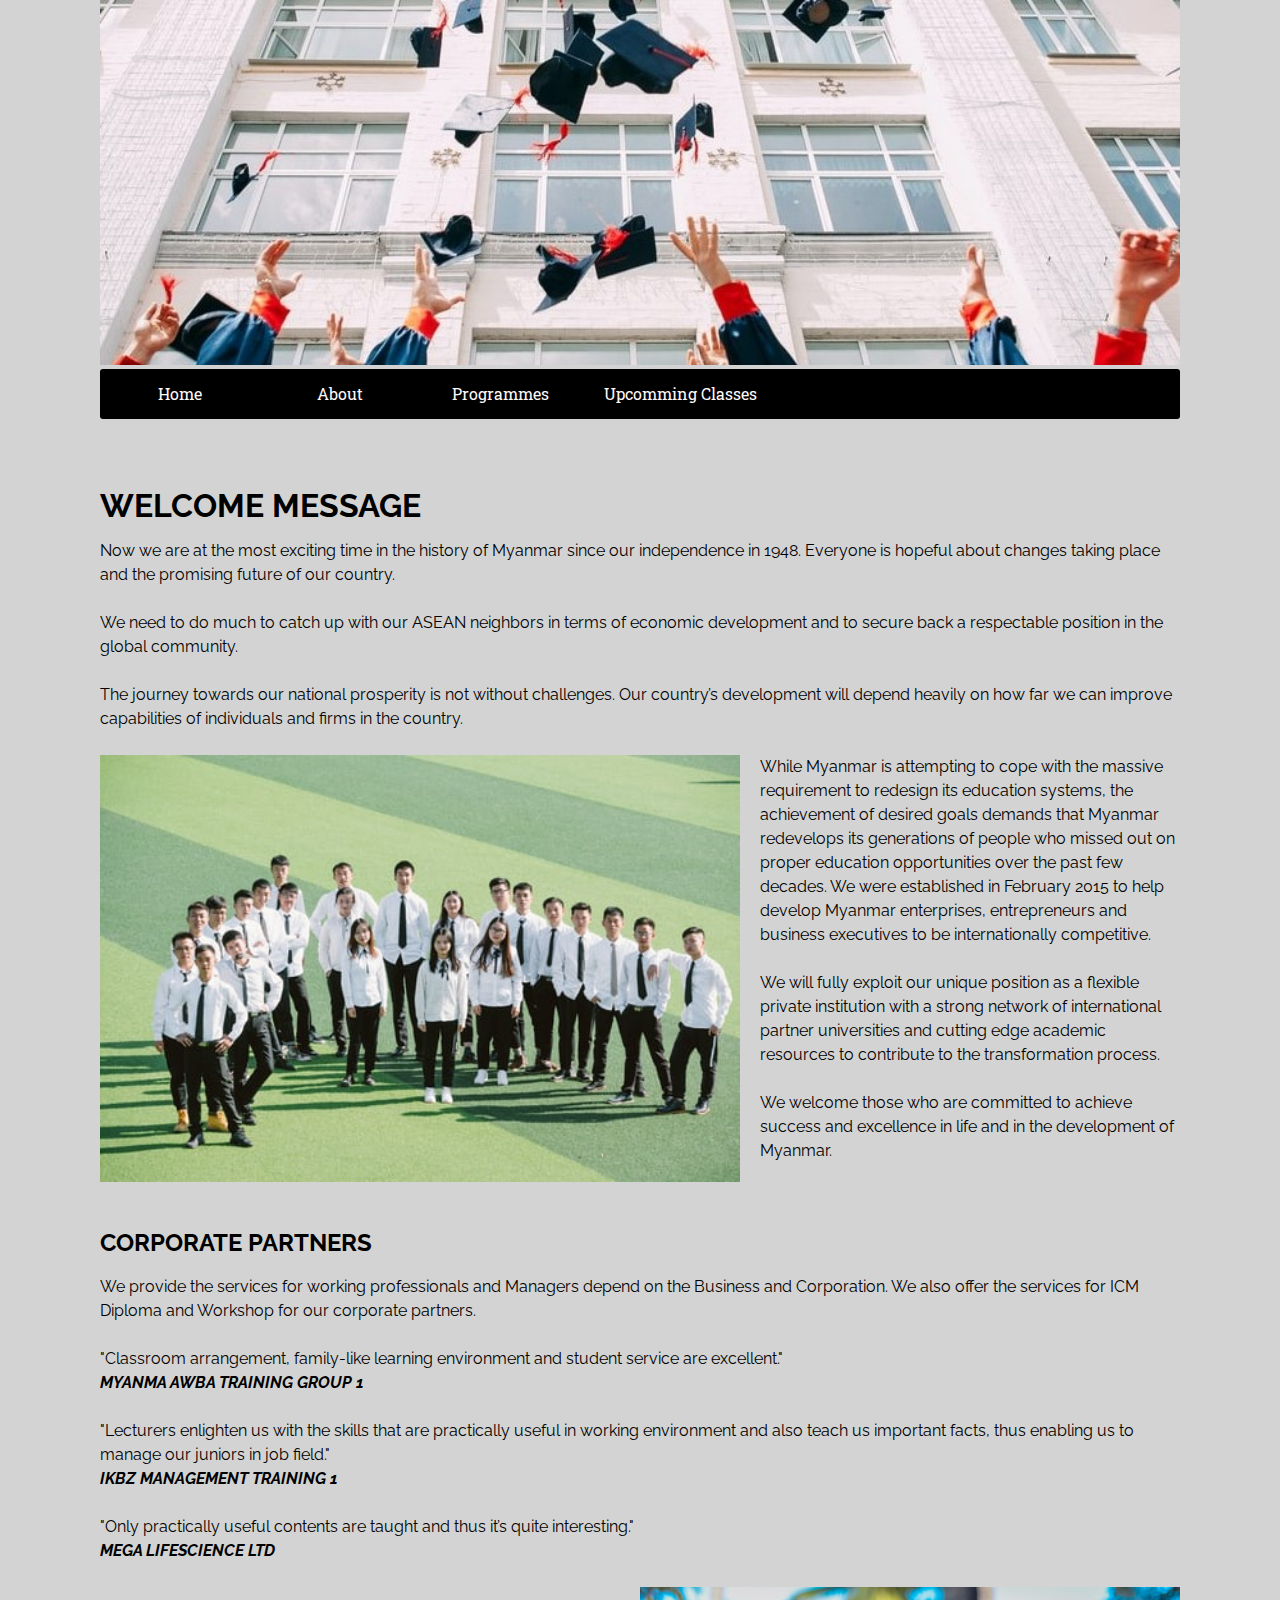
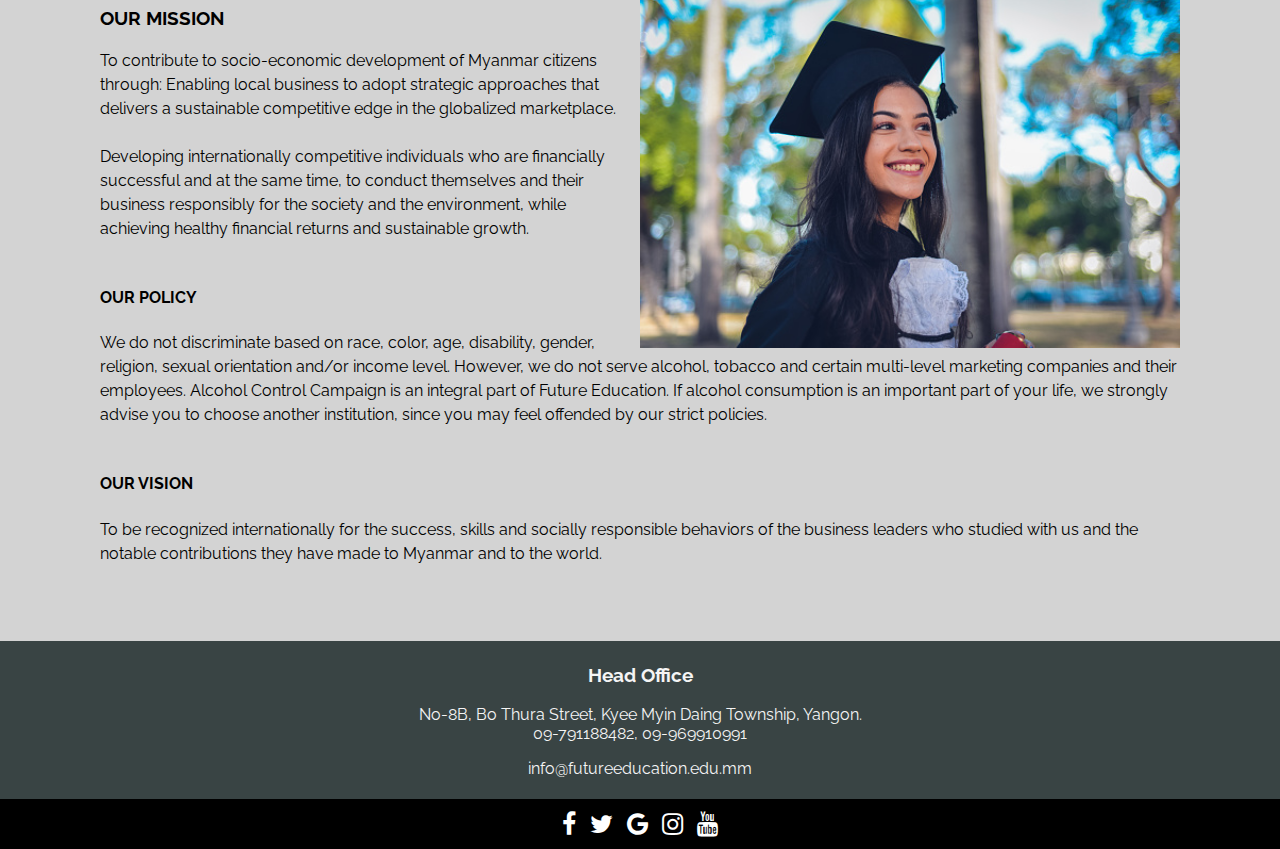
<file: index.html>
<!DOCTYPE html>
<html lang="en">
<head>
    <meta charset="UTF-8">
    <meta http-equiv="X-UA-Compatible" content="IE=edge">
    <meta name="viewport" content="width=device-width, initial-scale=1.0">
    <title>future education</title>
    <link rel="stylesheet" href="lib/style.css">
    <link rel="stylesheet" href="https://cdnjs.cloudflare.com/ajax/libs/font-awesome/4.7.0/css/font-awesome.min.css">
    <link rel="preconnect" href="https://fonts.googleapis.com">
    <link rel="preconnect" href="https://fonts.gstatic.com" crossorigin>
    <link href="https://fonts.googleapis.com/css2?family=Raleway:wght@500&family=Roboto+Slab&display=swap" rel="stylesheet">
    <link rel="preconnect" href="https://fonts.googleapis.com">
    <link rel="preconnect" href="https://fonts.gstatic.com" crossorigin>
    <link href="https://fonts.googleapis.com/css2?family=Montserrat&family=Raleway:wght@500&display=swap" rel="stylesheet">
</head>
<body>
    <div class="header">
        <img src="lib/educational-logo.jpg" class="header-logo">
    </div>
    <div class="menu-bar">
        <ul class="main">
            <li><a href="lib/Home.html">Home</a></li>
            <li><a href="lib/Who-We-Are.html">About</a>
                <ul class="sub">
                    <li><a href="lib/Who-We-Are.html">Who we are</a></li>
                    <li><a href="lib/Contact-Us.html">Contact Us</a></li>
                </ul>
            </li>
            <li><a href="lib/Undergraduate-Programmes.html">Programmes</a>
                <ul class="sub">
                    <li><a href="lib/Undergraduate-Programmes.html">Undergraduate Programmes</a></li>
                    <li><a href="lib/Postgraduate-Programmes.html">Postgraduate Programmes</a></li>
                </ul>
            </li>
            <li><a href="lib/Upcomming-Classes.html" class="up-cl">Upcomming Classes</a></li>
        </ul>
    </div>
    <div class="content">
        <div class="home-left-content">
            <h1>WELCOME MESSAGE</h1>
            <p>
                Now we are at the most exciting time in the history of Myanmar since our independence in 1948. Everyone is hopeful about changes taking place and the promising future of our country.<br><br>

                We need to do much to catch up with our ASEAN neighbors in terms of economic development and to secure back a respectable position in the global community.<br><br>

                The journey towards our national prosperity is not without challenges. Our country’s development will depend heavily on how far we can improve capabilities of individuals and firms in the country.<br><br>

                <img src="lib/students.jpg" class="home-img1">

                While Myanmar is attempting to cope with the massive requirement to redesign its education systems, the achievement of desired goals demands that Myanmar redevelops its generations of people who missed out on proper education opportunities over the past few decades.

                We were established in February 2015 to help develop Myanmar enterprises, entrepreneurs and business executives to be internationally competitive. <br><br>
                
                We will fully exploit our unique position as a flexible private institution with a strong network of international partner universities and cutting edge academic resources to contribute to the transformation process. <br><br>

                
                We welcome those who are committed to achieve success and excellence in life and in the development of Myanmar.<br><br><br>
            </p>
            <h2>CORPORATE PARTNERS</h2>
            <p>
                We provide the services for working professionals and Managers depend on the Business and Corporation. We also offer the services for ICM Diploma and Workshop for our corporate partners.<br><br>
                "Classroom arrangement, family-like learning environment and student service are excellent."<br>
                <span><b><i>MYANMA AWBA TRAINING GROUP 1 </i></b></span><br><br>

                "Lecturers enlighten us with the skills that are practically useful in working environment and also teach us important facts, thus enabling us to manage our juniors in job field."<br>
                <span><b><i>IKBZ MANAGEMENT TRAINING 1</i></b></span><br><br>

                    
                "Only practically useful contents are taught and thus it’s quite interesting."<br>
                <span><b><i>MEGA LIFESCIENCE LTD</i></b></span><br><br>

                    <img src="lib/Graduated.jpg" class="home-img2">
            </p>
            <p>
                <h3>OUR MISSION</h3>
                To contribute to socio-economic development of Myanmar citizens through:

                Enabling local business to adopt strategic approaches that delivers a sustainable competitive edge in the globalized marketplace.<br><br>
                Developing internationally competitive individuals who are financially successful and at the same time, to conduct themselves and their business responsibly for the society and the environment, while achieving healthy financial returns and sustainable growth.<br><br>
                    
                <h4>OUR POLICY </h4>
                We do not discriminate based on race, color, age, disability, gender, religion, sexual orientation and/or income level. However, we do not serve alcohol, tobacco and certain multi-level marketing companies and their employees. Alcohol Control Campaign is an integral part of Future Education. If alcohol consumption is an important part of your life, we strongly advise you to choose another institution, since you may feel offended by our strict policies.<br><br>

                <h4>OUR VISION </h4>
                To be recognized internationally for the success, skills and socially responsible behaviors of the business leaders who studied with us and the notable contributions they have made to Myanmar and to the world.
            </p>
        </div>
    </div>
    <div class="footer">
        <h3>Head Office</h3>
        <p>
            No-8B, Bo Thura Street, Kyee Myin Daing Township, Yangon.<br>
            09-791188482, 09-969910991
        </p>
        <p>info@futureeducation.edu.mm</p>
    </div>
    <div class="stickyicon-list">
        <a href="https://www.facebook.com/" class="facebook" target="_blank">
            <i class="fa fa-facebook"></i>   
        </a>
        <a href="https://twitter.com/" class="twitter">
            <i class="fa fa-twitter"></i>
        </a>
        <a href="https://www.google.com" class="google">
            <i class="fa fa-google"></i>  
        </a>
        <a href="https://www.instagram.com/" class="instagram">
            <i class="fa fa-instagram"></i>
        </a>
        <a href="https://www.youtube.com/" class="youtube">
            <i class="fa fa-youtube"></i>
        </a>
    </div>
</body>
</html>
</file>
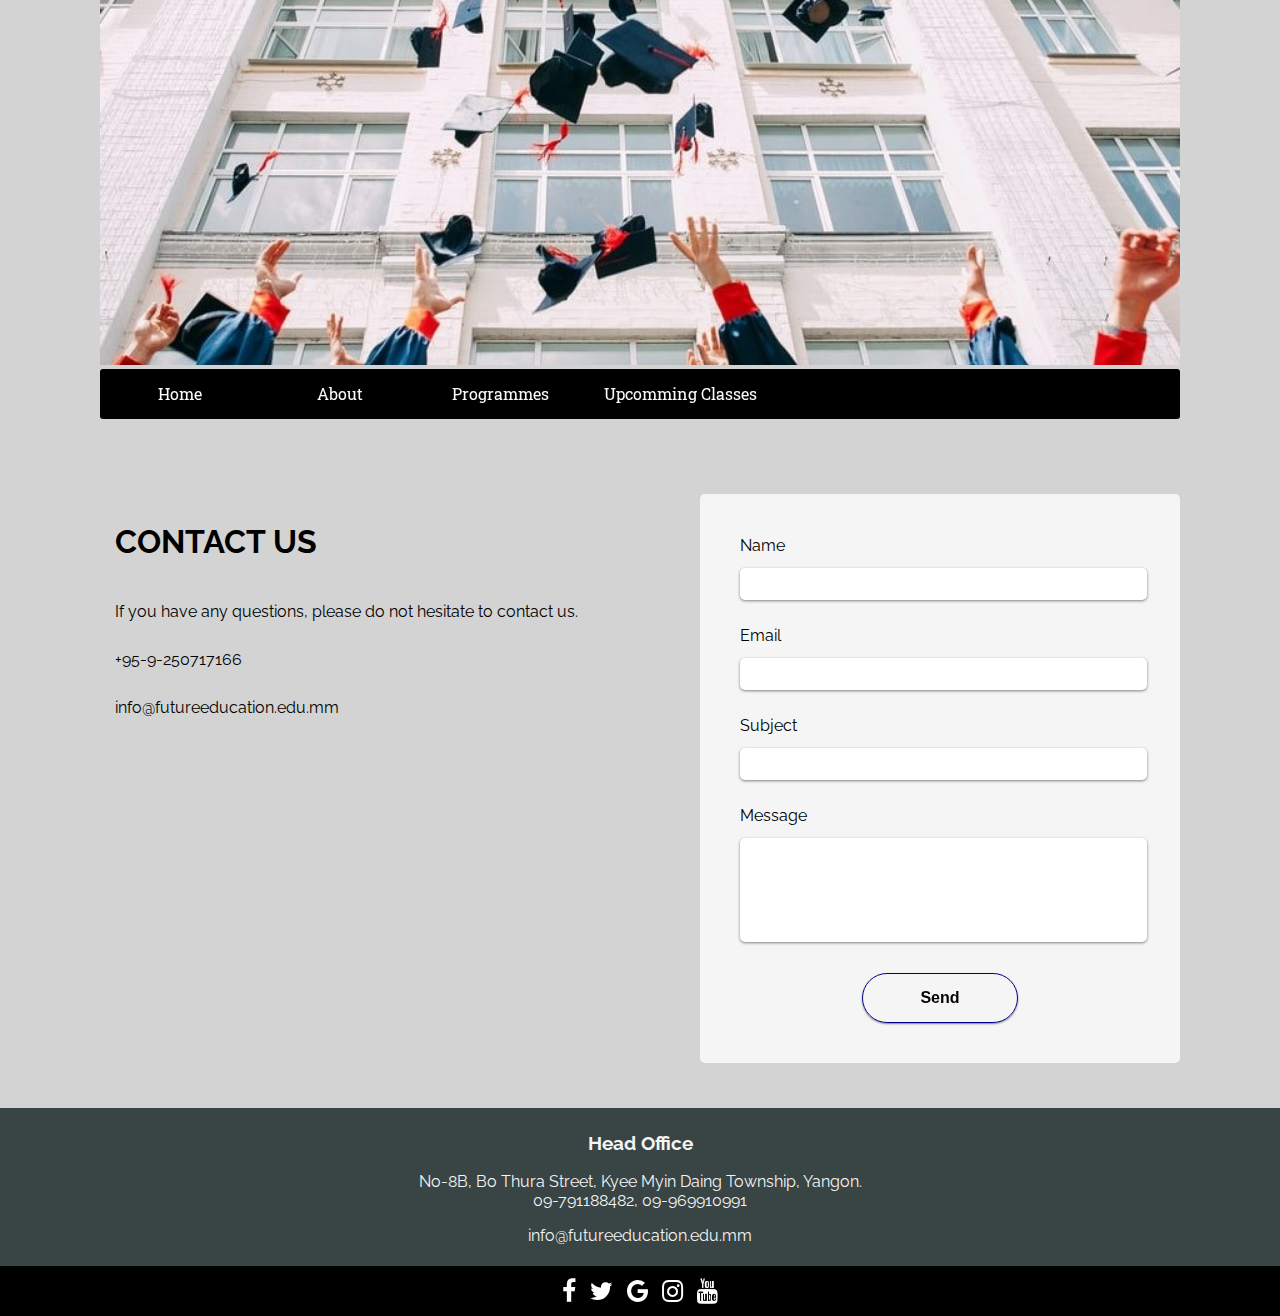
<file: lib/Contact-Us.html>
<!DOCTYPE html>
<html lang="en">
<head>
    <meta charset="UTF-8">
    <meta http-equiv="X-UA-Compatible" content="IE=edge">
    <meta name="viewport" content="width=device-width, initial-scale=1.0">
    <title>Contact Us</title>
    <link rel="stylesheet" href="style.css">
    <link rel="stylesheet" href="https://cdnjs.cloudflare.com/ajax/libs/font-awesome/4.7.0/css/font-awesome.min.css">
    <link rel="preconnect" href="https://fonts.googleapis.com">
    <link rel="preconnect" href="https://fonts.gstatic.com" crossorigin>
    <link href="https://fonts.googleapis.com/css2?family=Raleway:wght@500&family=Roboto+Slab&display=swap" rel="stylesheet">
    <link rel="preconnect" href="https://fonts.googleapis.com">
    <link rel="preconnect" href="https://fonts.gstatic.com" crossorigin>
    <link href="https://fonts.googleapis.com/css2?family=Montserrat&family=Raleway:wght@500&display=swap" rel="stylesheet">
    <!-- <script src="index.js"></script> -->
</head>
<body>
    <div class="header">
        <img src="educational-logo.jpg" class="header-logo">
    </div>
    <div class="menu-bar">
        <ul class="main">
            <li><a href="Home.html">Home</a></li>
            <li><a href="Who-We-Are.html">About</a>
                <ul class="sub">
                    <li><a href="Who-We-Are.html">Who we are</a></li>
                    <li><a href="Contact-Us.html">Contact Us</a></li>
                </ul>
            </li>
            <li><a href="Undergraduate-Programmes.html">Programmes</a>
                <ul class="sub">
                    <li><a href="Undergraduate-Programmes.html">Undergraduate Programmes</a></li>
                    <li><a href="Postgraduate-Programmes.html">Postgraduate Programmes</a></li>
                </ul>
            </li>
            <li><a href="Upcomming-Classes.html" class="up-cl">Upcomming Classes</a></li>
        </ul>
    </div>
    <div class="content">
      <div class="contact-left-content">
        <p>
            <h1>CONTACT US</h1><br>
            If you have any questions, please do not hesitate to contact us.
            <br><br>
            +95-9-250717166 <br><br>
            info@futureeducation.edu.mm<br>
        </p>
        <!-- <div id="map"></div> -->
        <iframe src="https://www.google.com/maps/embed?pb=!1m18!1m12!1m3!1d1909.6882470527003!2d96.12325000047535!3d16.80766842569821!2m3!1f0!2f0!3f0!3m2!1i1024!2i768!4f13.1!3m3!1m2!1s0x30c1eb3a5bfed5c9%3A0x9e89d5a9d7827e44!2sBo%20Thura%20St%2C%20Yangon%2C%20Myanmar%20(Burma)!5e0!3m2!1sen!2ssg!4v1638609913573!5m2!1sen!2ssg" width="450" height="350" style="border:0;" allowfullscreen="" loading="lazy"></iframe>

      </div>
      <div class="contact-right-content">
            <label for="name" class="">Name</label><br>
            <input type="text" class=""><br><br>
            <label for="email" class="">Email</label><br>
            <input type="text" class=""><br><br>
            <label for="subject" class="">Subject</label><br>
            <input type="text" class=""><br><br>
            <label for="message" class="">Message</label><br>
            <textarea id=""></textarea><br><br>
            <div class="send-button">
                <button type="submit" class="send" name="send">Send</button>
            </div>
      </div>
    </div>
    <div class="footer">
        <h3>Head Office</h3>
        <p>
            No-8B, Bo Thura Street, Kyee Myin Daing Township, Yangon.<br>
            09-791188482, 09-969910991
        </p>
        <p>info@futureeducation.edu.mm</p>
    </div>
    <div class="stickyicon-list">
        <a href="https://www.facebook.com/" class="facebook">
            <i class="fa fa-facebook"></i>   
        </a>
        <a href="https://twitter.com/" class="twitter">
            <i class="fa fa-twitter"></i>
        </a>
        <a href="https://www.google.com" class="google">
            <i class="fa fa-google"></i>  
        </a>
        <a href="https://www.instagram.com/" class="instagram">
            <i class="fa fa-instagram"></i>
        </a>
        <a href="https://www.youtube.com/" class="youtube">
            <i class="fa fa-youtube"></i>
        </a>
    </div>
    <!-- <script>
        function myMap() {
        var mapProp= {
          center:new google.maps.LatLng(16.807757318847777, 96.12389026780289),
          zoom: 15,
        };
        var map = new google.maps.Map(document.getElementById("google-map"),mapProp);
        }
    </script> -->
        
    <!-- <script src="https://maps.googleapis.com/maps/api/js?key=AIzaSyAs-hz99lV2sEc9npmarc6mH8vlEC5o01I&callback=initMap&libraries=&v=weekly"
    async></script> -->
</body>
</html>
</file>
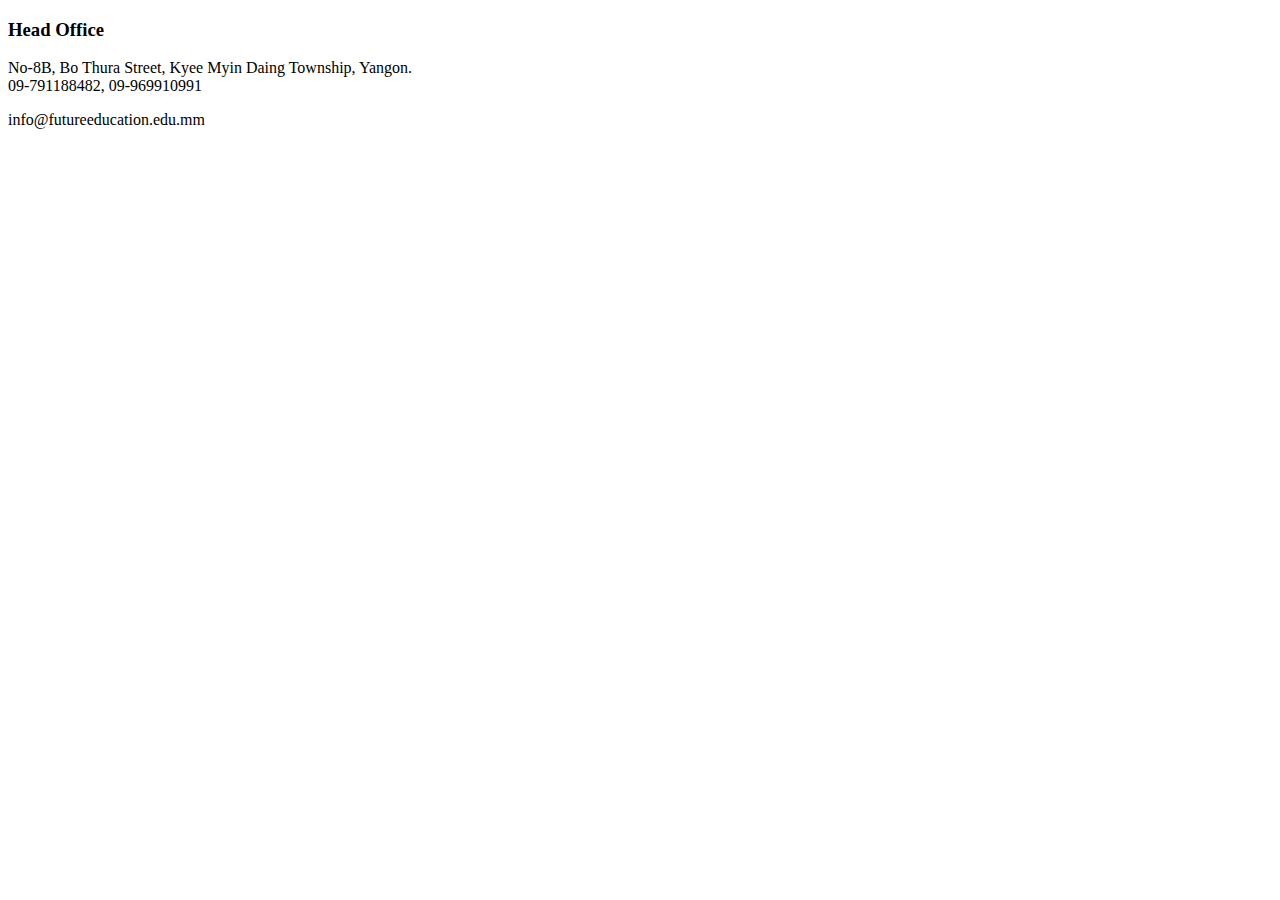
<file: lib/Footer.html>
<!DOCTYPE html>
<html lang="en">
<head>
    <meta charset="UTF-8">
    <meta http-equiv="X-UA-Compatible" content="IE=edge">
    <meta name="viewport" content="width=device-width, initial-scale=1.0">
    <title>Footer</title>
</head>
<body>
    <div class="footer">
        <h3>Head Office</h3>
        <p>
            No-8B, Bo Thura Street, Kyee Myin Daing Township, Yangon.<br>
            09-791188482, 09-969910991
        </p>
        <p>info@futureeducation.edu.mm</p>
    </div>
    <div class="stickyicon-list">
        <a href="https://www.facebook.com/" class="facebook">
            <i class="fa fa-facebook"></i>   
        </a>
        <a href="https://twitter.com/" class="twitter">
            <i class="fa fa-twitter"></i>
        </a>
        <a href="https://www.google.com" class="google">
            <i class="fa fa-google"></i>  
        </a>
        <a href="https://www.instagram.com/" class="instagram">
            <i class="fa fa-instagram"></i>
        </a>
        <a href="https://www.youtube.com/" class="youtube">
            <i class="fa fa-youtube"></i>
        </a>
    </div>
</body>
</html>
</file>
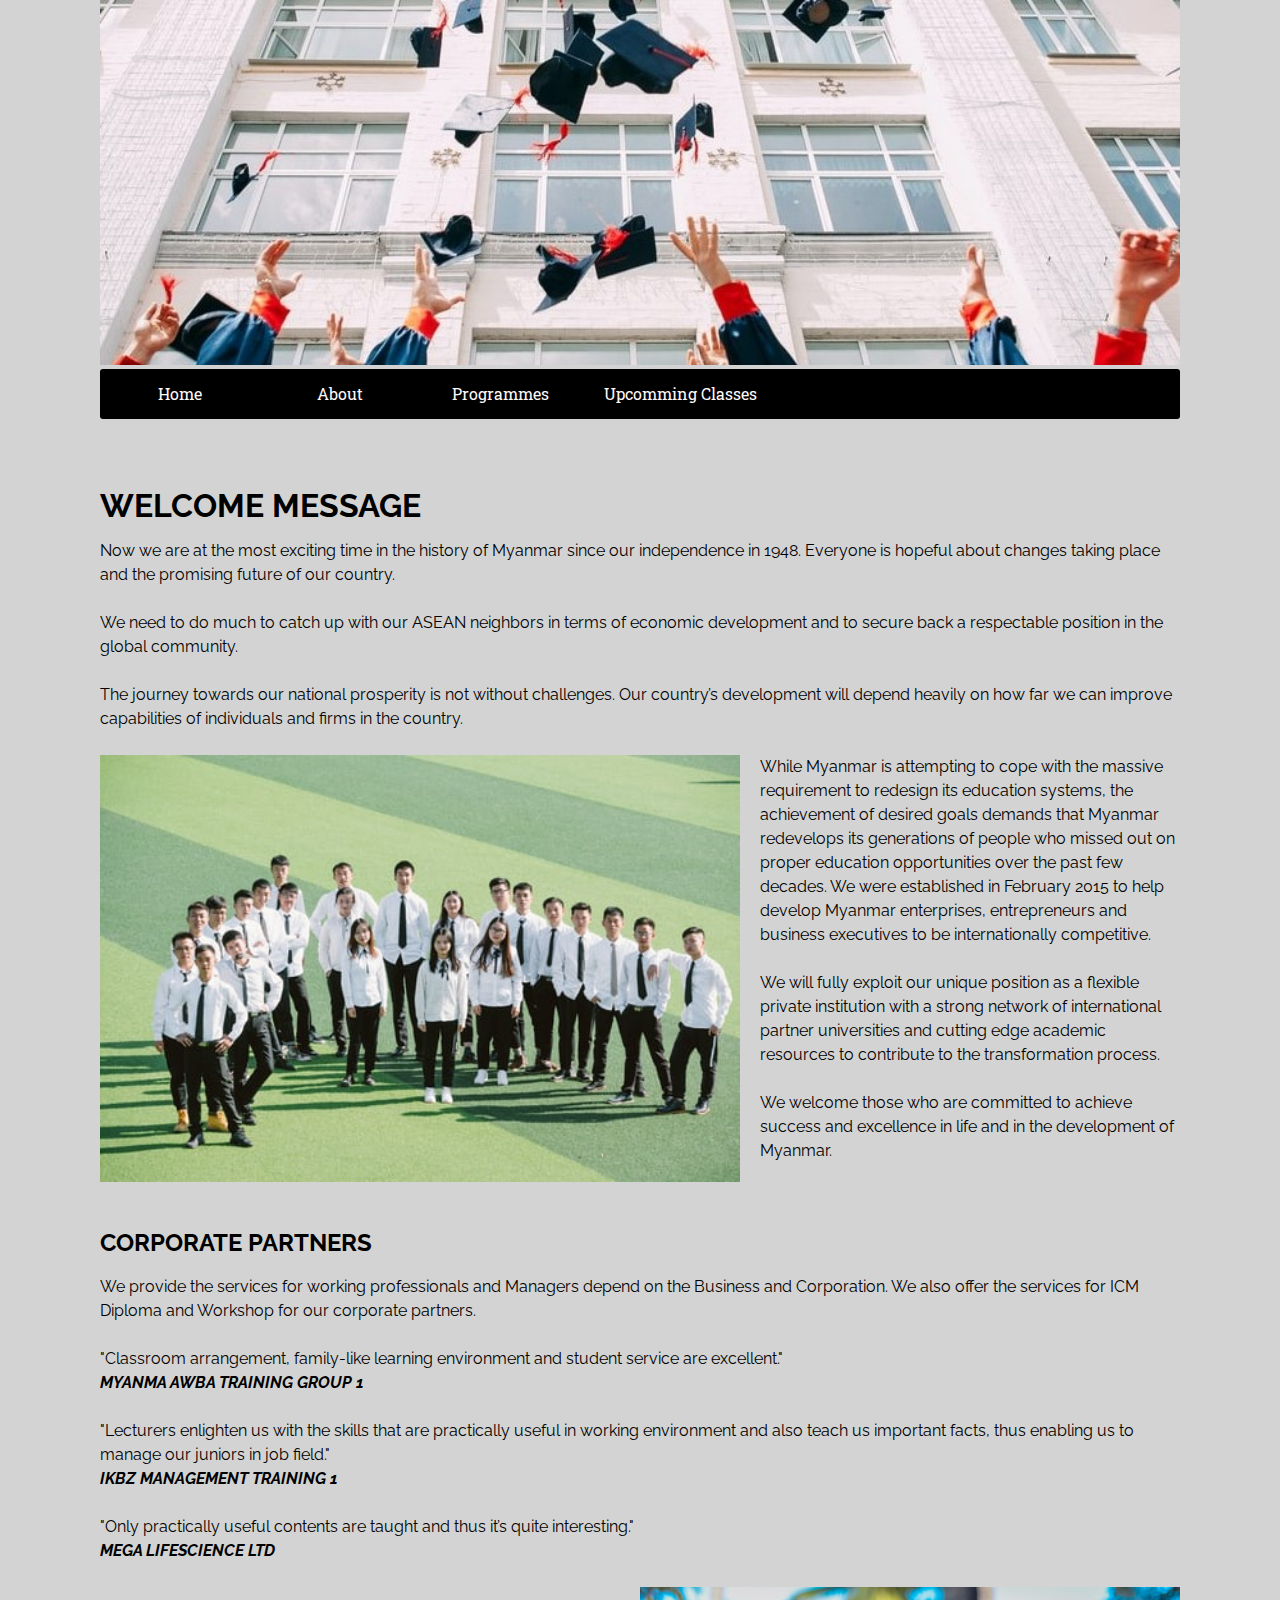
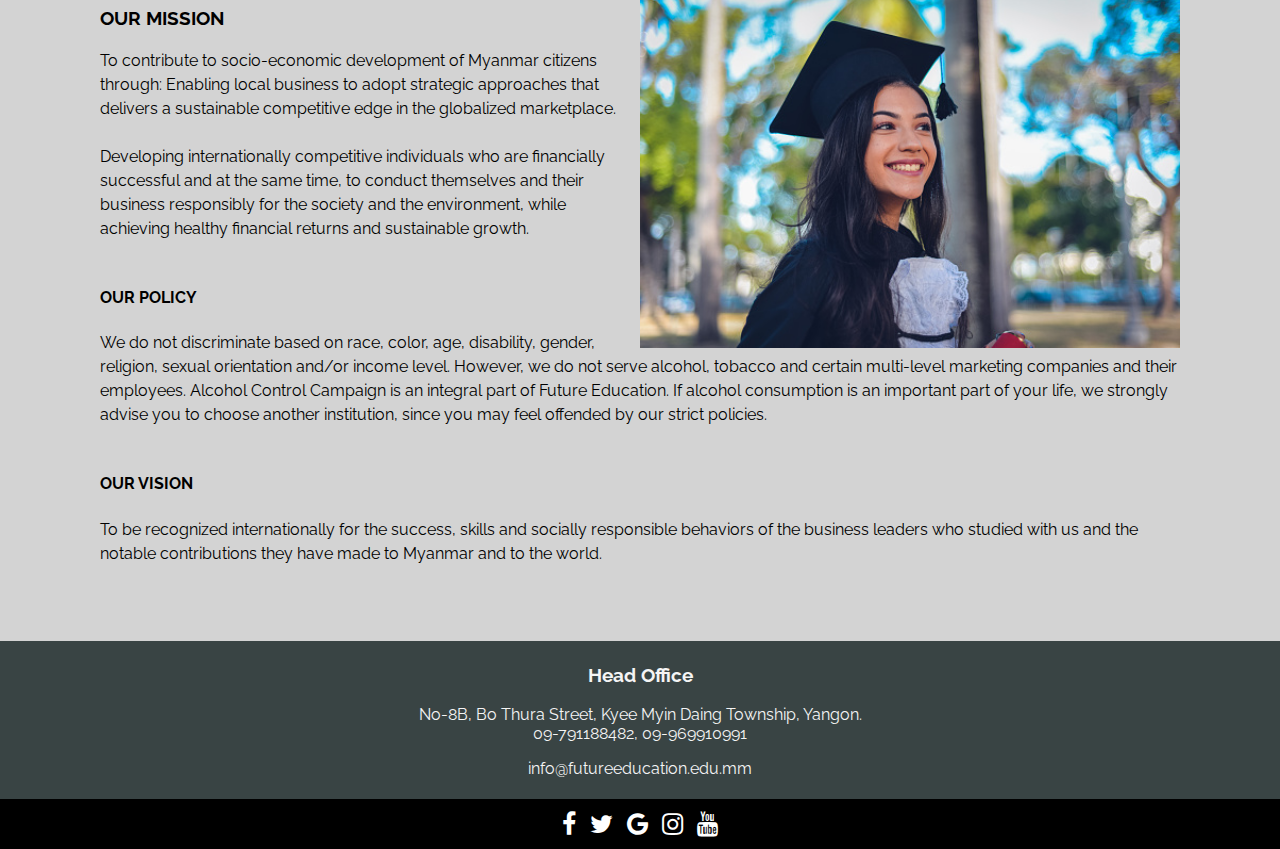
<file: lib/Home.html>
<!DOCTYPE html>
<html lang="en">
<head>
    <meta charset="UTF-8">
    <meta http-equiv="X-UA-Compatible" content="IE=edge">
    <meta name="viewport" content="width=device-width, initial-scale=1.0">
    <title>Home</title>
    <link rel="stylesheet" href="style.css">
    <link rel="stylesheet" href="https://cdnjs.cloudflare.com/ajax/libs/font-awesome/4.7.0/css/font-awesome.min.css">
    <link rel="preconnect" href="https://fonts.googleapis.com">
    <link rel="preconnect" href="https://fonts.gstatic.com" crossorigin>
    <link href="https://fonts.googleapis.com/css2?family=Raleway:wght@500&family=Roboto+Slab&display=swap" rel="stylesheet">
    <link rel="preconnect" href="https://fonts.googleapis.com">
    <link rel="preconnect" href="https://fonts.gstatic.com" crossorigin>
    <link href="https://fonts.googleapis.com/css2?family=Montserrat&family=Raleway:wght@500&display=swap" rel="stylesheet">
</head>
<body>
    <div class="header">
        <img src="educational-logo.jpg" class="header-logo">
    </div>
    <div class="menu-bar">
        <ul class="main">
            <li><a href="Home.html">Home</a></li>
            <li><a href="Who-We-Are.html">About</a>
                <ul class="sub">
                    <li><a href="Who-We-Are.html">Who we are</a></li>
                    <li><a href="Contact-Us.html">Contact Us</a></li>
                </ul>
            </li>
            <li><a href="Undergraduate-Programmes.html">Programmes</a>
                <ul class="sub">
                    <li><a href="Undergraduate-Programmes.html">Undergraduate Programmes</a></li>
                    <li><a href="Postgraduate-Programmes.html">Postgraduate Programmes</a></li>
                </ul>
            </li>
            <li><a href="Upcomming-Classes.html" class="up-cl">Upcomming Classes</a></li>
        </ul>
    </div>
    <div class="content">
        <div class="home-left-content">
            <h1>WELCOME MESSAGE</h1>
            <p>
                Now we are at the most exciting time in the history of Myanmar since our independence in 1948. Everyone is hopeful about changes taking place and the promising future of our country.<br><br>

                We need to do much to catch up with our ASEAN neighbors in terms of economic development and to secure back a respectable position in the global community.<br><br>

                The journey towards our national prosperity is not without challenges. Our country’s development will depend heavily on how far we can improve capabilities of individuals and firms in the country.<br><br>

                <img src="students.jpg" class="home-img1">

                While Myanmar is attempting to cope with the massive requirement to redesign its education systems, the achievement of desired goals demands that Myanmar redevelops its generations of people who missed out on proper education opportunities over the past few decades.

                We were established in February 2015 to help develop Myanmar enterprises, entrepreneurs and business executives to be internationally competitive. <br><br>
                
                We will fully exploit our unique position as a flexible private institution with a strong network of international partner universities and cutting edge academic resources to contribute to the transformation process. <br><br>

                
                We welcome those who are committed to achieve success and excellence in life and in the development of Myanmar.<br><br><br>
            </p>
            <h2>CORPORATE PARTNERS</h2>
            <p>
                We provide the services for working professionals and Managers depend on the Business and Corporation. We also offer the services for ICM Diploma and Workshop for our corporate partners.<br><br>
                "Classroom arrangement, family-like learning environment and student service are excellent."<br>
                <span><b><i>MYANMA AWBA TRAINING GROUP 1 </i></b></span><br><br>

                "Lecturers enlighten us with the skills that are practically useful in working environment and also teach us important facts, thus enabling us to manage our juniors in job field."<br>
                <span><b><i>IKBZ MANAGEMENT TRAINING 1</i></b></span><br><br>

                    
                "Only practically useful contents are taught and thus it’s quite interesting."<br>
                <span><b><i>MEGA LIFESCIENCE LTD</i></b></span><br><br>

                    <img src="Graduated.jpg" class="home-img2">
            </p>
            <p>
                <h3>OUR MISSION</h3>
                To contribute to socio-economic development of Myanmar citizens through:

                Enabling local business to adopt strategic approaches that delivers a sustainable competitive edge in the globalized marketplace.<br><br>
                Developing internationally competitive individuals who are financially successful and at the same time, to conduct themselves and their business responsibly for the society and the environment, while achieving healthy financial returns and sustainable growth.<br><br>
                    
                <h4>OUR POLICY </h4>
                We do not discriminate based on race, color, age, disability, gender, religion, sexual orientation and/or income level. However, we do not serve alcohol, tobacco and certain multi-level marketing companies and their employees. Alcohol Control Campaign is an integral part of Future Education. If alcohol consumption is an important part of your life, we strongly advise you to choose another institution, since you may feel offended by our strict policies.<br><br>

                <h4>OUR VISION </h4>
                To be recognized internationally for the success, skills and socially responsible behaviors of the business leaders who studied with us and the notable contributions they have made to Myanmar and to the world.
            </p>
        </div>
    </div>

    <div class="footer">
        <h3>Head Office</h3>
        <p>
            No-8B, Bo Thura Street, Kyee Myin Daing Township, Yangon.<br>
            09-791188482, 09-969910991
        </p>
        <p>info@futureeducation.edu.mm</p>
    </div>
    <div class="stickyicon-list">
        <a href="https://www.facebook.com/" class="facebook">
            <i class="fa fa-facebook"></i>   
        </a>
        <a href="https://twitter.com/" class="twitter">
            <i class="fa fa-twitter"></i>
        </a>
        <a href="https://www.google.com" class="google">
            <i class="fa fa-google"></i>  
        </a>
        <a href="https://www.instagram.com/" class="instagram">
            <i class="fa fa-instagram"></i>
        </a>
        <a href="https://www.youtube.com/" class="youtube">
            <i class="fa fa-youtube"></i>
        </a>
    </div>
    
</body>
</html>
</file>
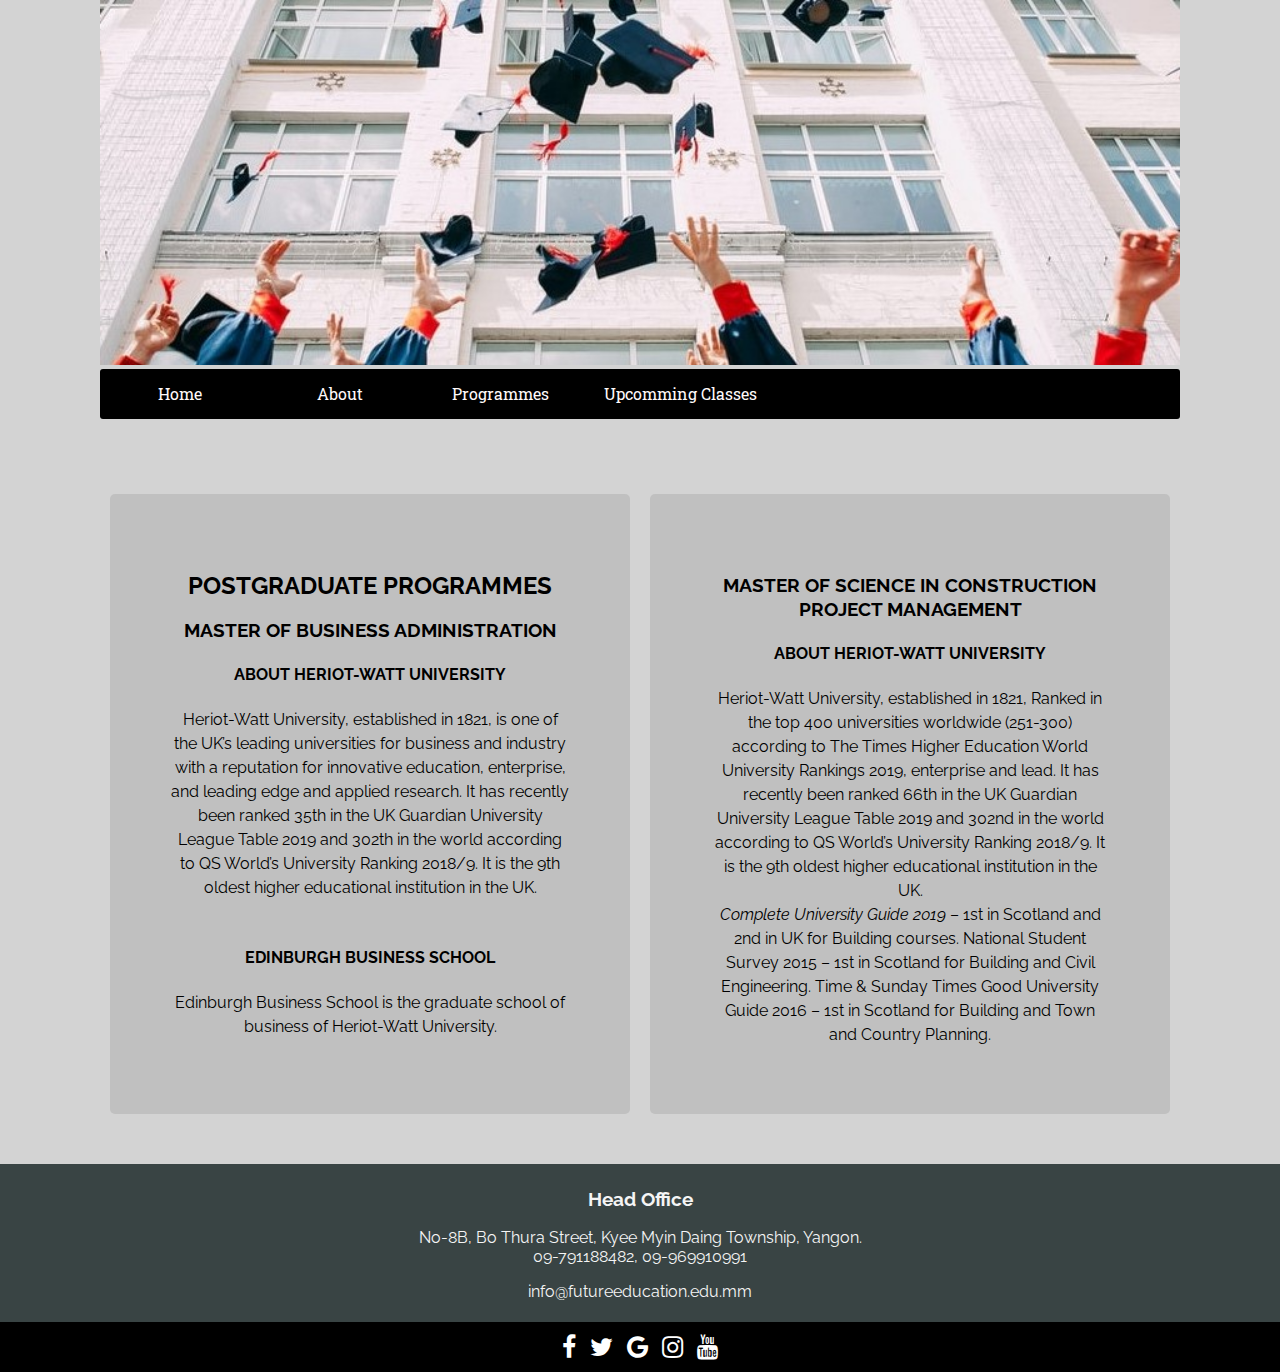
<file: lib/Postgraduate-Programmes.html>
<!DOCTYPE html>
<html lang="en">
<head>
    <meta charset="UTF-8">
    <meta http-equiv="X-UA-Compatible" content="IE=edge">
    <meta name="viewport" content="width=device-width, initial-scale=1.0">
    <title>Postgraduate Programmes</title>
    <link rel="stylesheet" href="style.css">
    <link rel="stylesheet" href="https://cdnjs.cloudflare.com/ajax/libs/font-awesome/4.7.0/css/font-awesome.min.css">
    <link rel="preconnect" href="https://fonts.googleapis.com">
    <link rel="preconnect" href="https://fonts.gstatic.com" crossorigin>
    <link href="https://fonts.googleapis.com/css2?family=Raleway:wght@500&family=Roboto+Slab&display=swap" rel="stylesheet">
    <link rel="preconnect" href="https://fonts.googleapis.com">
    <link rel="preconnect" href="https://fonts.gstatic.com" crossorigin>
    <link href="https://fonts.googleapis.com/css2?family=Montserrat&family=Raleway:wght@500&display=swap" rel="stylesheet">

</head>
<body>
  <div class="header">
    <img src="educational-logo.jpg" class="header-logo">
</div>
<div class="menu-bar">
    <ul class="main">
        <li><a href="Home.html">Home</a></li>
        <li><a href="Who-We-Are.html">About</a>
            <ul class="sub">
                <li><a href="Who-We-Are.html">Who we are</a></li>
                <li><a href="Contact-Us.html">Contact Us</a></li>
            </ul>
        </li>
        <li><a href="Undergraduate-Programmes.html">Programmes</a>
            <ul class="sub">
                <li><a href="Undergraduate-Programmes.html">Undergraduate Programmes</a></li>
                <li><a href="Postgraduate-Programmes.html">Postgraduate Programmes</a></li>
            </ul>
        </li>
        <li><a href="Upcomming-Classes.html" class="up-cl">Upcomming Classes</a></li>
    </ul>
</div>
    <div class="content">
        <div class="post-content">
            <h2>POSTGRADUATE PROGRAMMES</h2>
            <h3>MASTER OF BUSINESS ADMINISTRATION</h3>
            <h4>ABOUT HERIOT-WATT UNIVERSITY</h4>
            <p>
                Heriot-Watt University, established in 1821, is one of the UK’s leading universities for business and industry with a reputation for innovative education, enterprise, and leading edge and applied research. It has recently been ranked 35th in the UK Guardian University League Table 2019 and 302th in the world according to QS World’s University Ranking 2018/9. It is the 9th oldest higher educational institution in the UK.<br><br>
            </p>
            <h4>EDINBURGH BUSINESS SCHOOL</h4>
            <p>Edinburgh Business School is the graduate school of business of Heriot-Watt University.</p><br><br>
        </div>
        <div class="post-content">
            <h3>MASTER OF SCIENCE IN CONSTRUCTION PROJECT MANAGEMENT</h3>
            <h4>ABOUT HERIOT-WATT UNIVERSITY</h4>
            <p>
                Heriot-Watt University, established in 1821, Ranked in the top 400 universities worldwide (251-300) according to The Times Higher Education World University Rankings 2019, enterprise and lead. It has recently been ranked 66th in the UK Guardian University League Table 2019 and 302nd in the world according to QS World’s University Ranking 2018/9. It is the 9th oldest higher educational institution in the UK.<br>
                <i>Complete University Guide 2019</i> – 1st in Scotland and 2nd in UK for Building courses. National Student Survey 2015 – 1st in Scotland for Building and Civil Engineering. Time & Sunday Times Good University Guide 2016 – 1st in Scotland for Building and Town and Country Planning.
            </p><br><br>
        </div>
    </div>
    <div class="footer">
        <h3>Head Office</h3>
        <p>
            No-8B, Bo Thura Street, Kyee Myin Daing Township, Yangon.<br>
            09-791188482, 09-969910991
        </p>
        <p>info@futureeducation.edu.mm</p>
    </div>
    <div class="stickyicon-list">
        <a href="https://www.facebook.com/" class="facebook">
            <i class="fa fa-facebook"></i>   
        </a>
        <a href="https://twitter.com/" class="twitter">
            <i class="fa fa-twitter"></i>
        </a>
        <a href="https://www.google.com" class="google">
            <i class="fa fa-google"></i>  
        </a>
        <a href="https://www.instagram.com/" class="instagram">
            <i class="fa fa-instagram"></i>
        </a>
        <a href="https://www.youtube.com/" class="youtube">
            <i class="fa fa-youtube"></i>
        </a>
    </div>

</body>
</html>
</file>
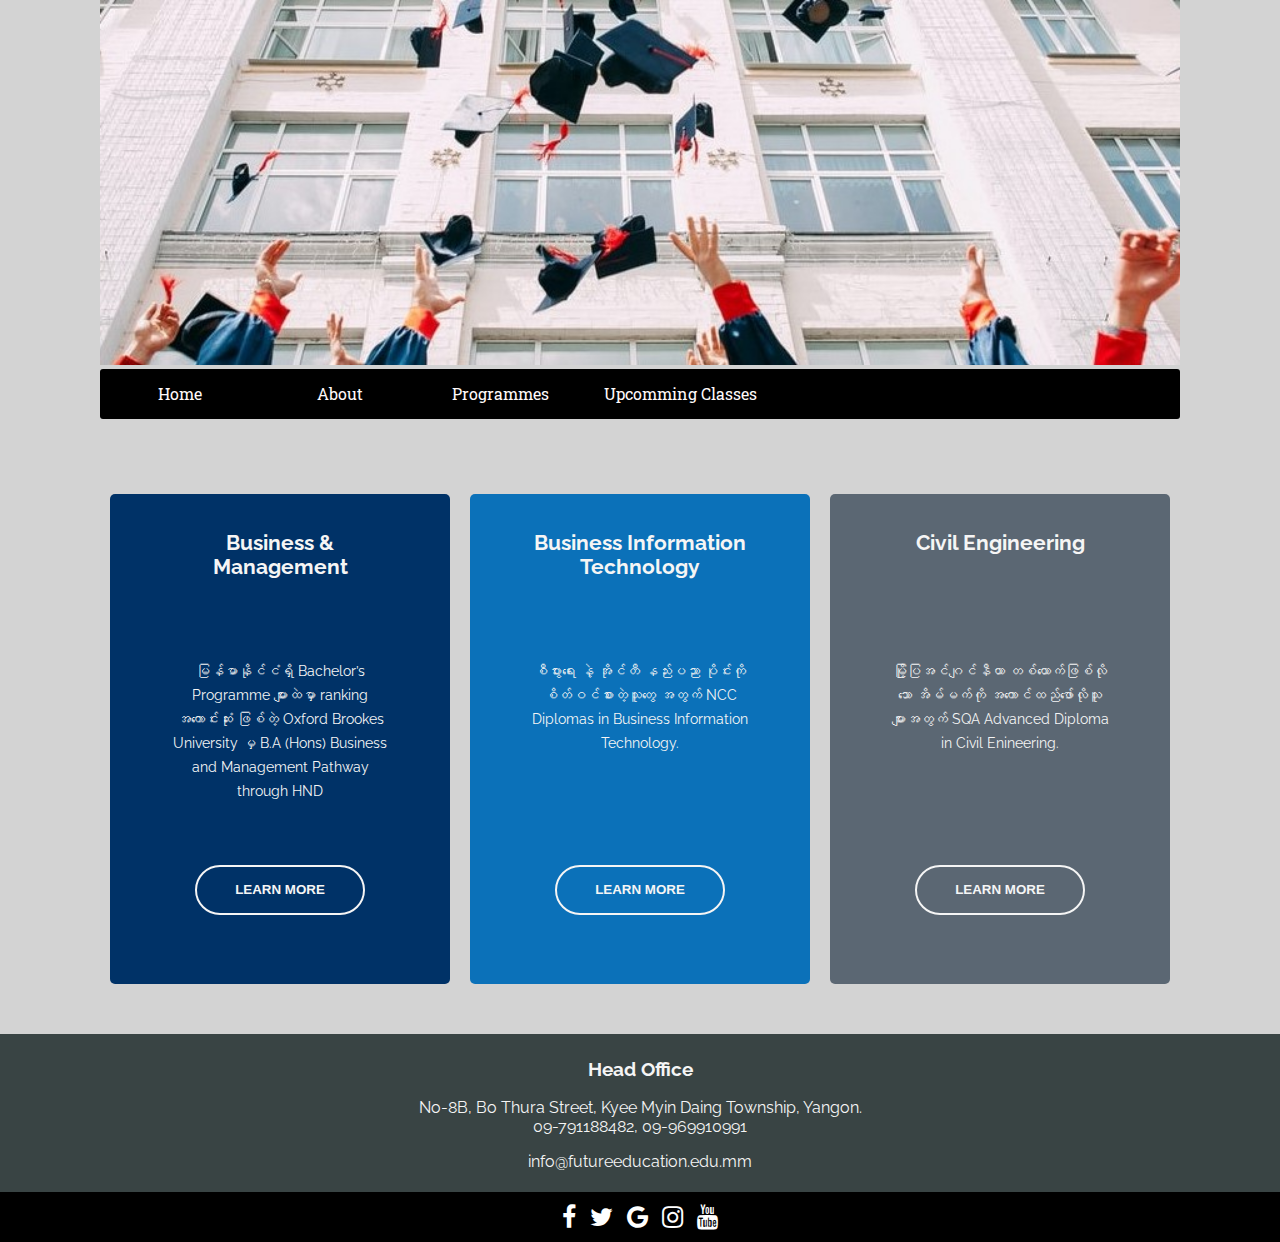
<file: lib/Undergraduate-Programmes.html>
<!DOCTYPE html>
<html lang="en">
<head>
    <meta charset="UTF-8">
    <meta http-equiv="X-UA-Compatible" content="IE=edge">
    <meta name="viewport" content="width=device-width, initial-scale=1.0">
    <title>Undergraduate Programmes</title>
    <link rel="stylesheet" href="style.css">
    <link rel="stylesheet" href="https://cdnjs.cloudflare.com/ajax/libs/font-awesome/4.7.0/css/font-awesome.min.css">
    <link rel="preconnect" href="https://fonts.googleapis.com">
    <link rel="preconnect" href="https://fonts.gstatic.com" crossorigin>
    <link href="https://fonts.googleapis.com/css2?family=Raleway:wght@500&family=Roboto+Slab&display=swap" rel="stylesheet">
    <link rel="preconnect" href="https://fonts.googleapis.com">
    <link rel="preconnect" href="https://fonts.gstatic.com" crossorigin>
    <link href="https://fonts.googleapis.com/css2?family=Montserrat&family=Raleway:wght@500&display=swap" rel="stylesheet">

</head>
<body>
  <div class="header">
    <img src="educational-logo.jpg" class="header-logo">
  </div>
  <div class="menu-bar">
    <ul class="main">
        <li><a href="Home.html">Home</a></li>
        <li><a href="Who-We-Are.html">About</a>
            <ul class="sub">
                <li><a href="Who-We-Are.html">Who we are</a></li>
                <li><a href="Contact-Us.html">Contact Us</a></li>
            </ul>
        </li>
        <li><a href="Undergraduate-Programmes.html">Programmes</a>
            <ul class="sub">
                <li><a href="Undergraduate-Programmes.html">Undergraduate Programmes</a></li>
                <li><a href="Postgraduate-Programmes.html">Postgraduate Programmes</a></li>
            </ul>
        </li>
        <li><a href="Upcomming-Classes.html" class="up-cl">Upcomming Classes</a></li>
    </ul>
  </div>
  <div class="content">
    <div class="column" id="col1">
        <h2>Business & Management</h2><br><br>
        <p>
            မြန်မာနိုင်ငံရှိ Bachelor’s Programme များထဲမှာ ranking အကောင်းဆုံး ဖြစ်တဲ့ Oxford Brookes University မှ B.A (Hons) Business and Management Pathway through HND
        </p>
        <br><br>
        <button type="submit" class="learn-more"><b>LEARN MORE</b></button>
    </div>
    <div class="column" id="col2">
      <h2>Business Information Technology</h2><br><br>
      <p>
          စီပွားရေး နဲ့ အိုင်တီ နည်းပညာ ပိုင်းကိုစိတ်ဝင်စားတဲ့သူတွေ အတွက် NCC Diplomas in Business Information Technology.
      </p>
      <br><br><br><br>
      <button type="submit" class="learn-more"><b>LEARN MORE</b></button>
    </div>
    <div class="column" id="col3">
      <h2>Civil Engineering</h2><br><br><br>
      <p>
          မြို့ပြအင်ဂျင်နီယာ တစ်ယောက်ဖြစ်လိုသော အိမ်မက်ကို အကောင်ထည်ဖော်လိုသူ များအတွက် SQA Advanced Diploma in Civil Enineering.
      </p>
      <br><br><br><br>
      <button type="submit" class="learn-more"><b>LEARN MORE</b></button>
    </div>
    </div>
    <div class="footer">
      <h3>Head Office</h3>
      <p>
          No-8B, Bo Thura Street, Kyee Myin Daing Township, Yangon.<br>
          09-791188482, 09-969910991
      </p>
      <p>info@futureeducation.edu.mm</p>
  </div>
  <div class="stickyicon-list">
      <a href="https://www.facebook.com/" class="facebook">
          <i class="fa fa-facebook"></i>   
      </a>
      <a href="https://twitter.com/" class="twitter">
          <i class="fa fa-twitter"></i>
      </a>
      <a href="https://www.google.com" class="google">
          <i class="fa fa-google"></i>  
      </a>
      <a href="https://www.instagram.com/" class="instagram">
          <i class="fa fa-instagram"></i>
      </a>
      <a href="https://www.youtube.com/" class="youtube">
          <i class="fa fa-youtube"></i>
      </a>
  </div>

</body>
</html>
</file>
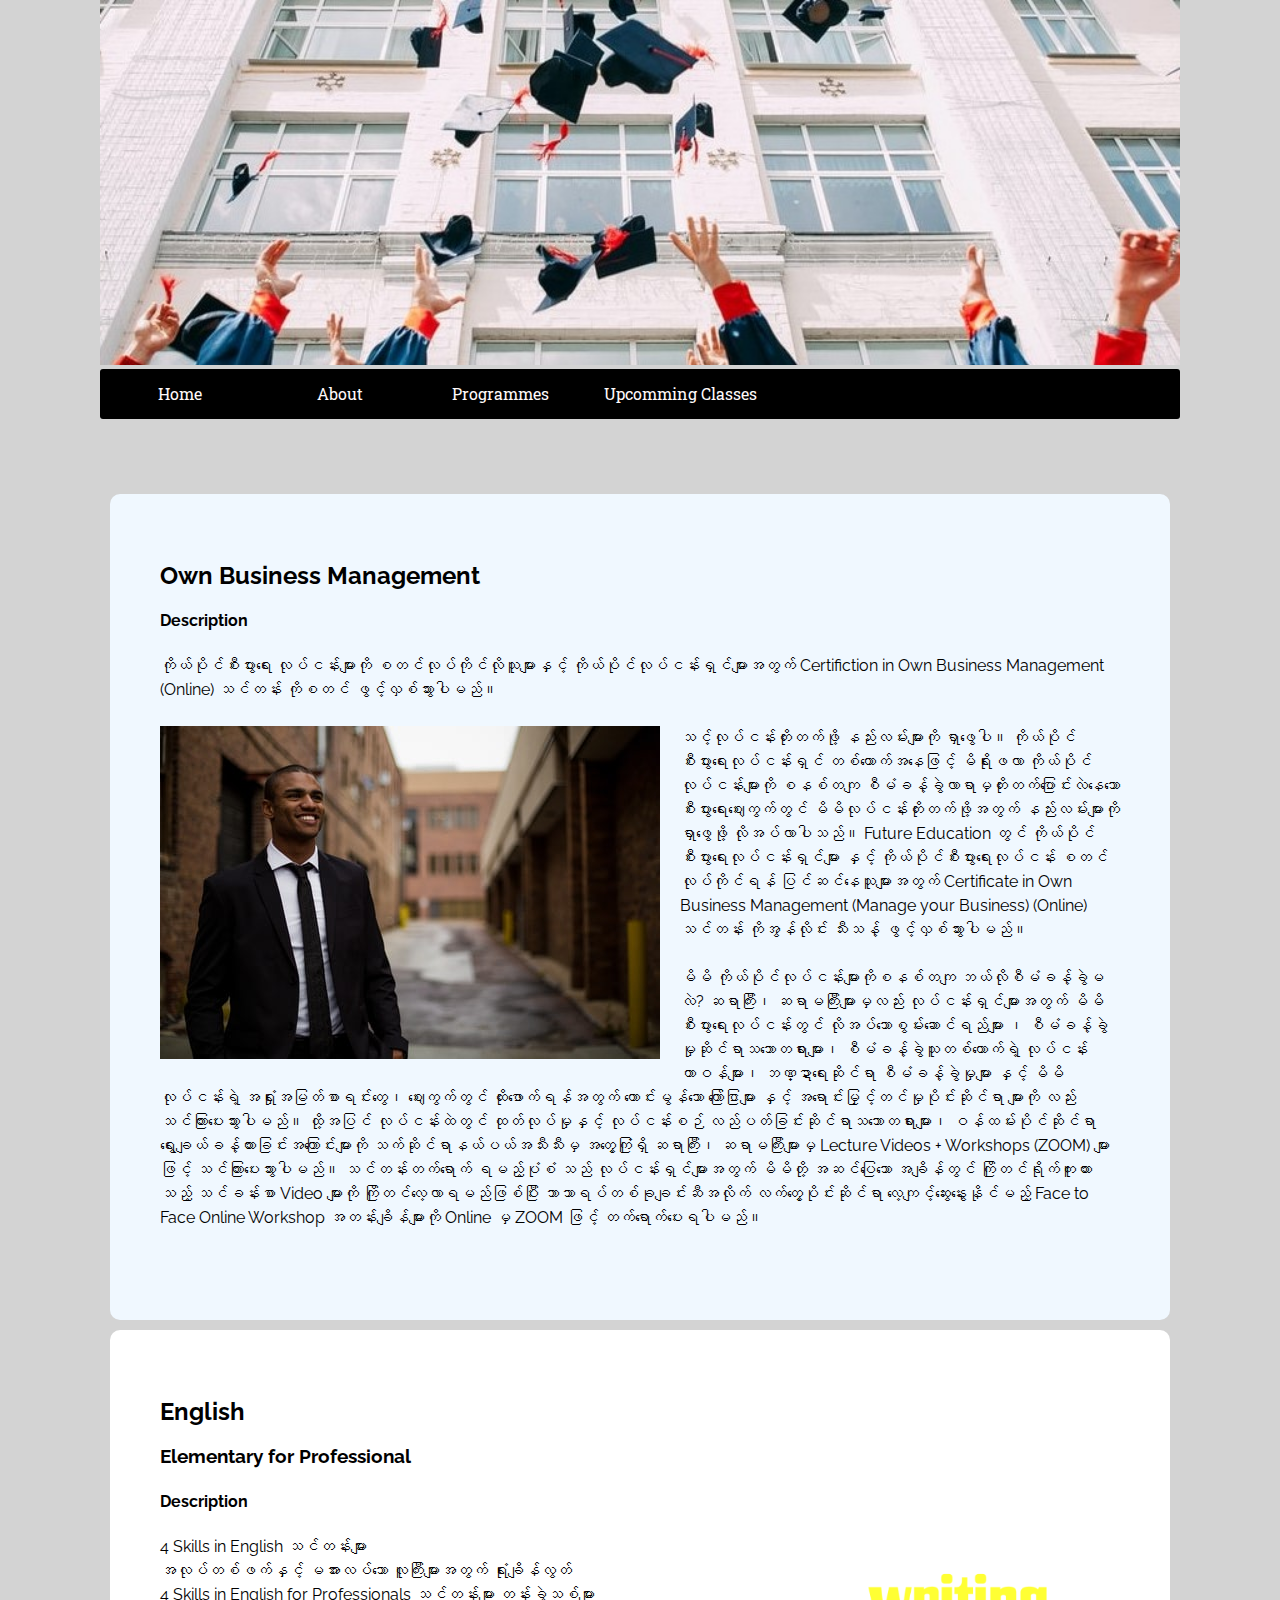
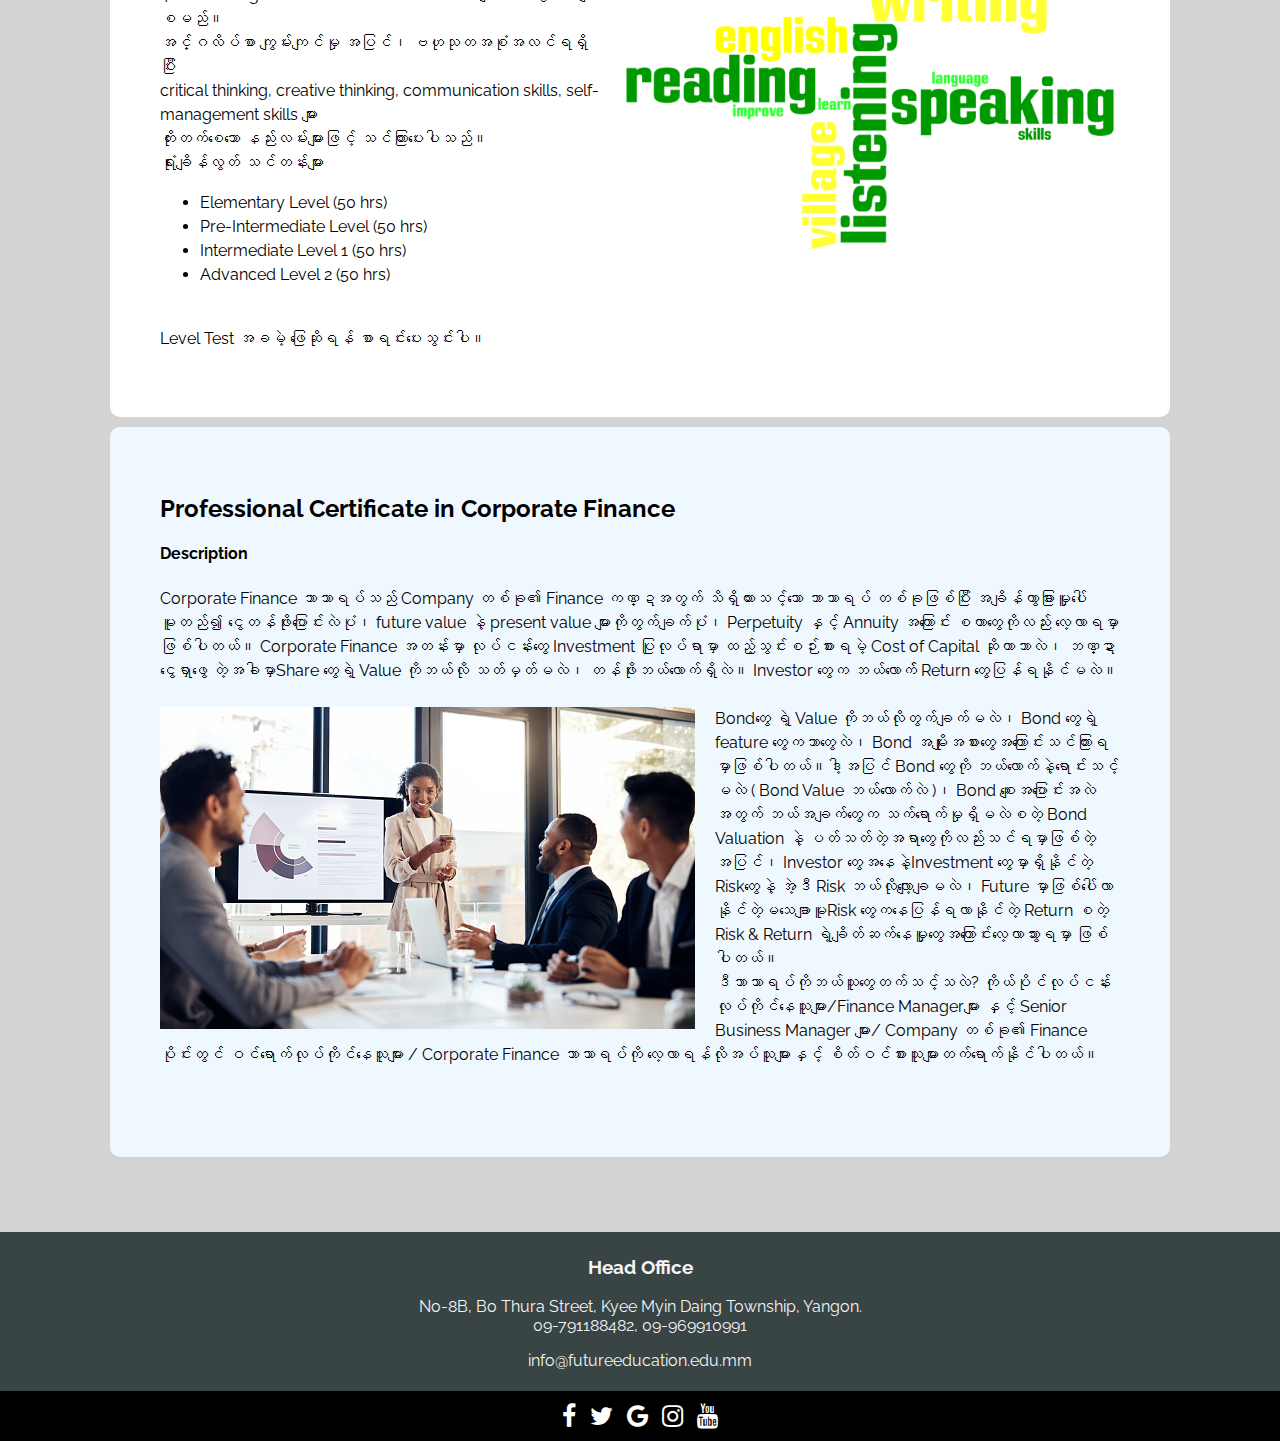
<file: lib/Upcomming-Classes.html>
<!DOCTYPE html>
<html lang="en">
<head>
    <meta charset="UTF-8">
    <meta http-equiv="X-UA-Compatible" content="IE=edge">
    <meta name="viewport" content="width=device-width, initial-scale=1.0">
    <title>Upcomming Classes</title>
    <link rel="stylesheet" href="style.css">
    <link rel="stylesheet" href="https://cdnjs.cloudflare.com/ajax/libs/font-awesome/4.7.0/css/font-awesome.min.css">
    <link rel="preconnect" href="https://fonts.googleapis.com">
    <link rel="preconnect" href="https://fonts.gstatic.com" crossorigin>
    <link href="https://fonts.googleapis.com/css2?family=Raleway:wght@500&family=Roboto+Slab&display=swap" rel="stylesheet">
    <link rel="preconnect" href="https://fonts.googleapis.com">
    <link rel="preconnect" href="https://fonts.gstatic.com" crossorigin>
    <link href="https://fonts.googleapis.com/css2?family=Montserrat&family=Raleway:wght@500&display=swap" rel="stylesheet">
</head>
<body>
    <div class="header">
        <img src="educational-logo.jpg" class="header-logo">
    </div>
    <div class="menu-bar">
        <ul class="main">
            <li><a href="Home.html">Home</a></li>
            <li><a href="Who-We-Are.html">About</a>
                <ul class="sub">
                    <li><a href="Who-We-Are.html">Who we are</a></li>
                    <li><a href="Contact-Us.html">Contact Us</a></li>
                </ul>
            </li>
            <li><a href="Undergraduate-Programmes.html">Programmes</a>
                <ul class="sub">
                    <li><a href="Undergraduate-Programmes.html">Undergraduate Programmes</a></li>
                    <li><a href="Postgraduate-Programmes.html">Postgraduate Programmes</a></li>
                </ul>
            </li>
            <li><a href="Upcomming-Classes.html" class="up-cl">Upcomming Classes</a></li>
        </ul>
    </div>
    <div class="content">
        <div class="flex-content11">
            <h2>Own Business Management</h2>
            <h4>Description</h4>
            <p>
                ကိုယ်ပိုင်စီးပွားရေး လုပ်ငန်းများကို စတင်လုပ်ကိုင်လိုသူများနှင့် ကိုယ်ပိုင်လုပ်ငန်းရှင်များအတွက် Certifiction in Own Business Management (Online) သင်တန်း ကိုစတင် ဖွင့်လှစ်သွားပါမည်။<br><br>

                <img src="own-business.jpg" alt="own-business-management-logo" class="own-business">
    
                သင့်လုပ်ငန်းတိုးတက်ဖို့ နည်းလမ်းများကို ရှာဖွေပါ။
                ကိုယ်ပိုင်စီးပွားရေးလုပ်ငန်းရှင် တစ်ယောက်အနေဖြင့် မိရိုးဖလာ ကိုယ်ပိုင်လုပ်ငန်းများကို စနစ်တကျ စီမံခန့်ခွဲလာရာမှတိုးတက်ပြောင်းလဲနေသော စီးပွားရေးဈေးကွက်တွင် မိမိလုပ်ငန်းတိုးတက်ဖို့အတွက် နည်းလမ်းများကို ရှာဖွေဖို့ လိုအပ်လာပါသည်။
                Future Education တွင် ကိုယ်ပိုင်စီးပွားရေးလုပ်ငန်းရှင်များ နှင့် ကိုယ်ပိုင်စီးပွားရေးလုပ်ငန်း စတင်လုပ်ကိုင်ရန် ပြင်ဆင်နေသူများအတွက် Certificate in Own Business Management (Manage your Business) (Online) သင်တန်း ကိုအွန်လိုင်း သီးသန့် ဖွင့်လှစ်သွားပါမည်။<br><br>
    
                မိမိ ကိုယ်ပိုင်လုပ်ငန်းများကိုစနစ်တကျ ဘယ်လိုစီမံခန့်ခွဲမလဲ?
                ဆရာကြီး၊ ဆရာမကြီးများမှလည်း လုပ်ငန်းရှင်များအတွက် မိမိစီးပွားရေးလုပ်ငန်းတွင် လိုအပ်သောစွမ်းဆောင်ရည်များ ၊ စီမံခန့်ခွဲမှုဆိုင်ရာသဘောတရားများ၊ စီမံခန့်ခွဲသူတစ်ယောက်ရဲ့ လုပ်ငန်းတာဝန်များ၊ ဘဏ္ဍာရေးဆိုင်ရာ စီမံခန့်ခွဲမှုများ နှင့် မိမိလုပ်ငန်းရဲ့ အရှုံးအမြတ်စာရင်းတွေ၊ ဈေးကွက်တွင် ထိုးဖောက်ရန်အတွက် ကောင်းမွန်သော ကြော်ငြာများ နှင့် အရောင်းမြှင့်တင်မှုပိုင်းဆိုင်ရာ များကို လည်းသင်ကြားပေးသွားပါမည်။ ထို့အပြင် လုပ်ငန်းထဲတွင် ထုတ်လုပ်မှုနှင့် လုပ်ငန်းစဉ် လည်ပတ်ခြင်းဆိုင်ရာသဘောတရားများ၊ ဝန်ထမ်းပိုင်ဆိုင်ရာ ရွေးချယ်ခန့်ထားခြင်းအကြောင်းများကို သက်ဆိုင်ရာနယ်ပယ်အသီးသီးမှ အတွေ့ကြုံရှိ ဆရာကြီး၊ ဆရာမကြီးများမှ Lecture Videos + Workshops (ZOOM) များ ဖြင့် သင်ကြားပေးသွားပါမည်။ သင်တန်းတက်ရောက် ရမည့်ပုံစံ သည် လုပ်ငန်းရှင်များအတွက် မိမိတို့ အဆင်ပြေသော အချိန်တွင် ကြိုတင်ရိုက်ကူးထားသည့် သင်ခန်းစာ Video များကို ကြိုတင်လေ့လာရမည်ဖြစ်ပြီး ဘာသာရပ်တစ်ခုချင်းဆီအလိုက် လက်တွေ့ပိုင်းဆိုင်ရာ လေ့ကျင့်ဆွေးနွေးနိုင်မည့် Face to Face Online Workshop အတန်းချိန်များကို Online မှ ZOOM ဖြင့် တက်ရောက်ပေးရပါမည်။<br><br>
            </p>
        </div>
        <div class="flex-content12">
            <h2>English</h2>
            <h3>Elementary for Professional</h3>
            <h4>Description</h4>
            <p>
                4 Skills in English သင်တန်းများ<br>

                <img src="english-4-skills.jpg" alt="english-logo" class="english">
                အလုပ်တစ်ဖက်နှင့် မအားလပ်သော လူကြီးများအတွက် ရုံးချိန်လွတ် <br> 4 Skills in English for Professionals သင်တန်းများ  တန်းခွဲသစ်များ စမည်။<br>
                အင်္ဂလိပ်စာ ကျွမ်းကျင်မှု အပြင်၊ ဗဟုသုတအစုံအလင်ရရှိပြီး <br> critical thinking, creative thinking, communication skills, self-management skills များ <br> တိုးတက်စေသော နည်းလမ်းများဖြင့် သင်ကြားပေးပါသည်။<br>
                ရုံးချိန်လွတ် သင်တန်းများ<br>
                <ul>
                    <li>Elementary Level (50 hrs)</li>
                    <li>Pre-Intermediate Level (50 hrs)</li>
                    <li>Intermediate Level 1 (50 hrs)</li>
                    <li>Advanced Level 2 (50 hrs)</li>
                </ul><br>
                Level Test အခမဲ့ ဖြေဆိုရန် စာရင်းပေးသွင်းပါ။
            </p>
        </div>
        <div class="flex-content11">
            <h2>Professional Certificate in Corporate Finance</h2>
            <h4>Description</h4>
            <p>
                Corporate Finance ဘာသာရပ်သည် Company တစ်ခု၏ Finance ကဏ္ဍအတွက် သိရှိထားသင့်သော ဘာသာရပ် တစ်ခုဖြစ်ပြီး အချိန်ကွာခြားမှူပေါ် မူတည်၍ ငွေတန်ဖိုးပြောင်းလဲပုံ၊ future value နဲ့ present value များကိုတွက်ချက်ပုံ၊ Perpetuity နှင့် Annuity အကြောင်း စတာတွေကိုလည်း လေ့လာရမှာဖြစ်ပါတယ်။ Corporate Finance အတန်းမှာ လုပ်ငန်းတွေ Investment ပြုလုပ်ရာမှာ ထည့်သွင်းစဉ်းစားရမဲ့ Cost of Capital ဆိုတာဘာလဲ၊ ဘဏ္ဍာငွေရှာဖွေ တဲ့အခါမှာShare တွေရဲ့ Value ကိုဘယ်လို သတ်မှတ်မလဲ၊ တန်ဖိုးဘယ်လောက်ရှိလဲ။ Investor တွေက ဘယ်လောက်် Return တွေပြန်ရနိုင်မလဲ။ <br><br>

                <img src="corporate-finance.jpg" alt="Corporate Finance logo" class="finance">


                Bondတွေ ရဲ့ Value ကိုဘယ်လိုတွက်ချက်မလဲ၊ Bond တွေရဲ့ feature တွေကဘာတွေလဲ၊ Bond အမျိုးအစားတွေအကြောင်းသင်ကြားရမှာဖြစ်ပါတယ်။ဒါ့အပြင် Bond တွေကို ဘယ်လောက်နဲ့ရောင်းသင့်မလဲ ( Bond Value ဘယ်လောက်လဲ )၊ Bond စျေးအပြောင်းအလဲအတွက် ဘယ်အချက်တွေက သက်ရောက်မှုရှိမလဲစတဲ့ Bond Valuation နဲ့ ပတ်သတ်တဲ့အရာတွေကိုလည်းသင်ရမှာဖြစ်တဲ့အပြင်၊ Investor တွေအနေနဲ့Investment တွေမှာရှိနိုင်တဲ့ Riskတွေနဲ့ အဲ့ဒီ Risk ဘယ်လိုလျော့ချမလဲ၊ Future မှာဖြစ်ပေါ်လာနိုင်တဲ့မသေချာမူRisk တွေကနေပြန်ရလာနိုင်တဲ့ Return စတဲ့ Risk & Return ရဲ့ချိတ်ဆက်နေမှူတွေအကြောင်းလေ့လာသွားရမှာ ဖြစ်ပါတယ်။<br>
                
                ဒီဘာသာရပ်ကိုဘယ်သူတွေတက်သင့်သလဲ?
                ကိုယ်ပိုင်လုပ်ငန်းလုပ်ကိုင်နေသူများ/Finance Managerများ နှင့် Senior Business Manager များ/ Company တစ်ခု၏ Finance ပိုင်းတွင် ဝင်ရောက်လုပ်ကိုင်နေသူများ / Corporate Finance ဘာသာရပ်ကို လေ့လာရန်လိုအပ်သူများနှင့် စိတ်ဝင်စားသူများတက်ရောက်နိုင်ပါတယ်။
            </p><br>
        </div>
    </div>
    <div class="footer">
        <h3>Head Office</h3>
        <p>
            No-8B, Bo Thura Street, Kyee Myin Daing Township, Yangon.<br>
            09-791188482, 09-969910991
        </p>
        <p>info@futureeducation.edu.mm</p>
    </div>
    <div class="stickyicon-list">
        <a href="https://www.facebook.com/" class="facebook">
            <i class="fa fa-facebook"></i>   
        </a>
        <a href="https://twitter.com/" class="twitter">
            <i class="fa fa-twitter"></i>
        </a>
        <a href="https://www.google.com" class="google">
            <i class="fa fa-google"></i>  
        </a>
        <a href="https://www.instagram.com/" class="instagram">
            <i class="fa fa-instagram"></i>
        </a>
        <a href="https://www.youtube.com/" class="youtube">
            <i class="fa fa-youtube"></i>
        </a>
    </div>
</body>
</html>
</file>
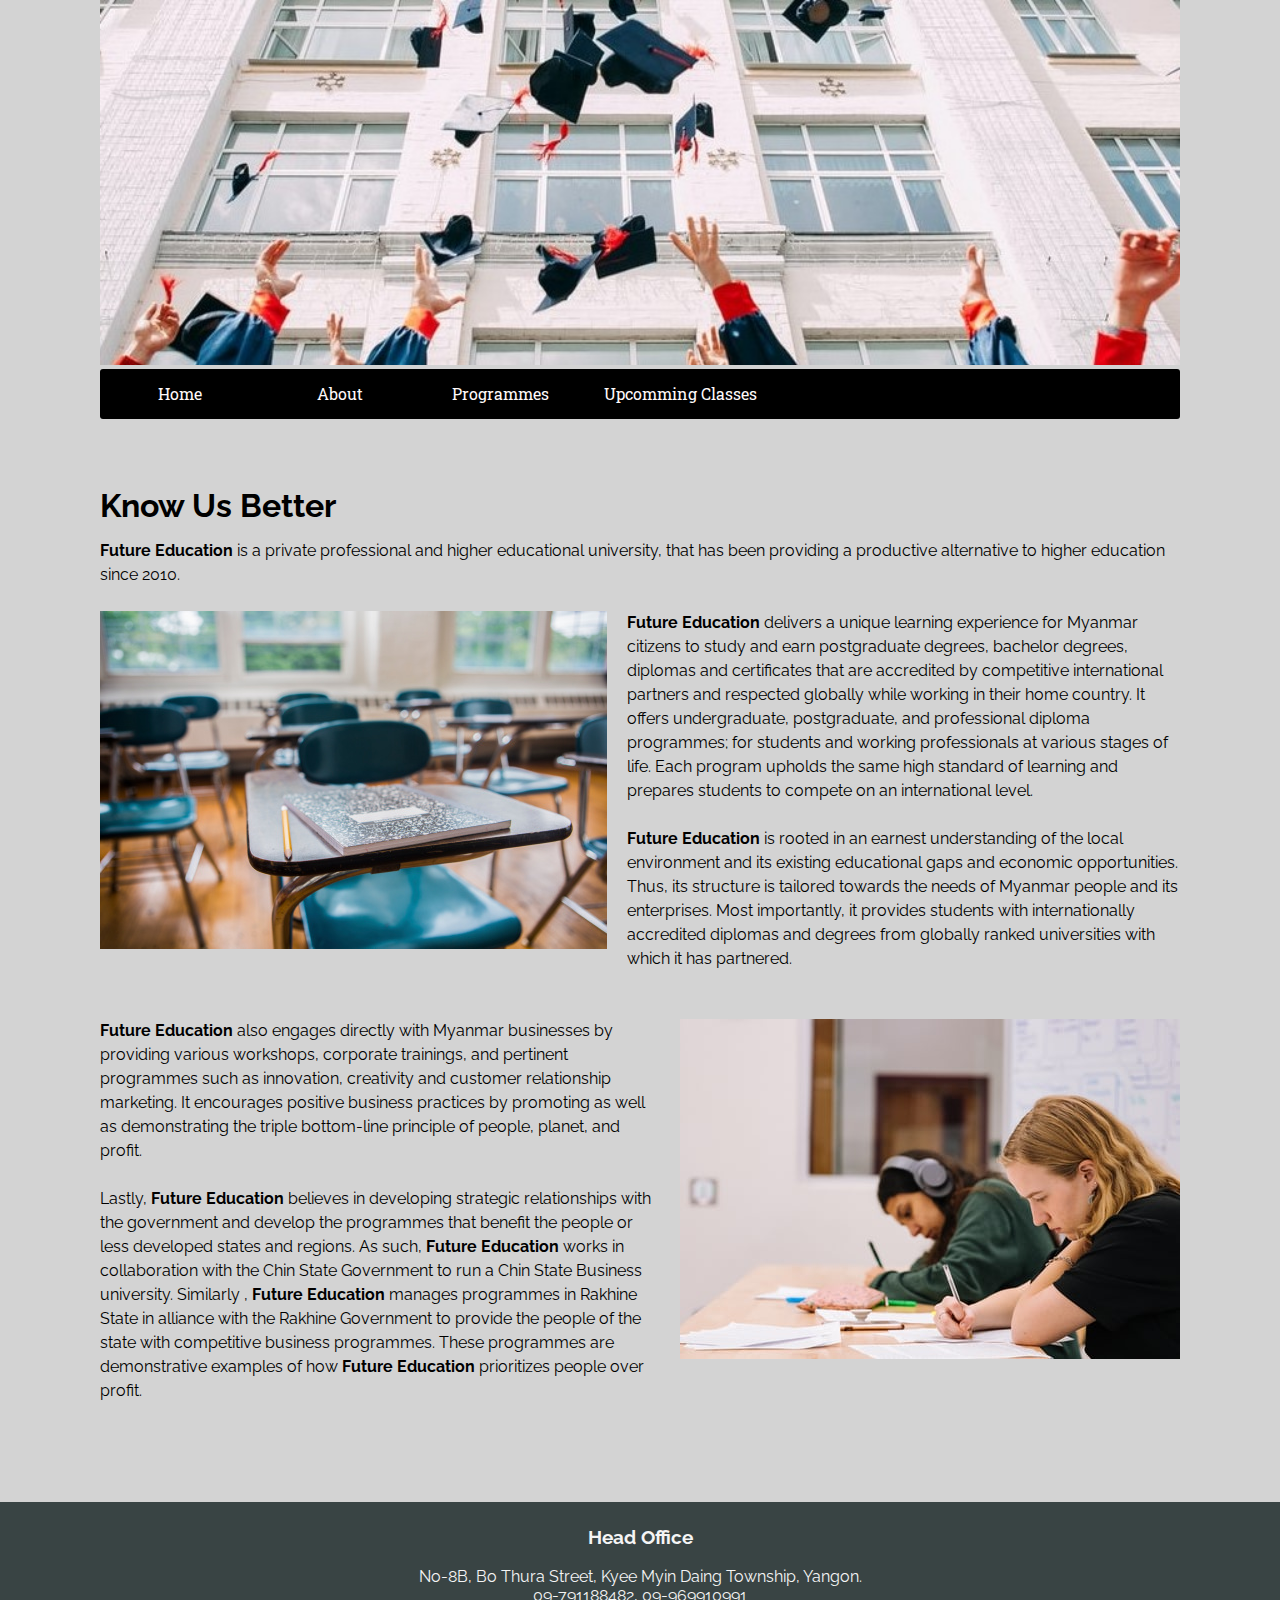
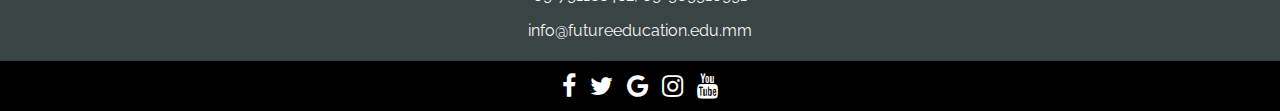
<file: lib/Who-We-Are.html>
<!DOCTYPE html>
<html lang="en">
<head>
    <meta charset="UTF-8">
    <meta http-equiv="X-UA-Compatible" content="IE=edge">
    <meta name="viewport" content="width=device-width, initial-scale=1.0">
    <title>Who We Are</title>
    <link rel="stylesheet" href="style.css">
    <link rel="stylesheet" href="https://cdnjs.cloudflare.com/ajax/libs/font-awesome/4.7.0/css/font-awesome.min.css">
    <link rel="preconnect" href="https://fonts.googleapis.com">
    <link rel="preconnect" href="https://fonts.gstatic.com" crossorigin>
    <link href="https://fonts.googleapis.com/css2?family=Raleway:wght@500&family=Roboto+Slab&display=swap" rel="stylesheet">
    <link rel="preconnect" href="https://fonts.googleapis.com">
    <link rel="preconnect" href="https://fonts.gstatic.com" crossorigin>
    <link href="https://fonts.googleapis.com/css2?family=Montserrat&family=Raleway:wght@500&display=swap" rel="stylesheet">

</head>
<body>
  <div class="header">
    <img src="educational-logo.jpg" class="header-logo">
</div>
<div class="menu-bar">
    <ul class="main">
        <li><a href="Home.html">Home</a></li>
        <li><a href="Who-We-Are.html">About</a>
            <ul class="sub">
                <li><a href="Who-We-Are.html">Who we are</a></li>
                <li><a href="Contact-Us.html">Contact Us</a></li>
            </ul>
        </li>
        <li><a href="Undergraduate-Programmes.html">Programmes</a>
            <ul class="sub">
                <li><a href="Undergraduate-Programmes.html">Undergraduate Programmes</a></li>
                <li><a href="Postgraduate-Programmes.html">Postgraduate Programmes</a></li>
            </ul>
        </li>
        <li><a href="Upcomming-Classes.html" class="up-cl">Upcomming Classes</a></li>
    </ul>
</div>
    <div class="content">
        <div class="who-we-are">
                <h1>Know Us Better</h1>
            <p>
                <b>Future Education</b> is a private professional and higher educational university, that has been providing a productive alternative to higher education since 2010.<br><br>

                <img src="educational-logo-1.jpg" alt="educational-logo" class="educational-logo-left">

    
                <b>Future Education</b> delivers a unique learning experience for Myanmar citizens to study and earn postgraduate degrees, bachelor degrees, diplomas and certificates that are accredited by competitive international partners and respected globally while working in their home country.  It offers undergraduate, postgraduate, and professional diploma programmes; for students and working professionals at various stages of life. Each program upholds the same high standard of learning and prepares students to compete on an international level.<br><br>
    
    
                <b>Future Education</b> is rooted in an earnest understanding of the local environment and its existing educational gaps and economic opportunities. Thus, its structure is tailored towards the needs of Myanmar people and its enterprises. Most importantly, it provides students with internationally accredited diplomas and degrees from globally ranked universities with which it has partnered.<br><br><br>

                <img src="educational-logo-2.jpg" alt="educational-logo" class="educational-logo-right">
    
                <b>Future Education</b> also engages directly with Myanmar businesses by providing various workshops, corporate trainings, and pertinent programmes such as innovation, creativity and customer relationship marketing. It encourages positive business practices by promoting as well as demonstrating the triple bottom-line principle of people, planet, and profit.<br><br>
    
    
                Lastly, <b>Future Education</b> believes in developing strategic relationships with the government and develop the programmes that benefit the people or less developed states and regions. As such, <b>Future Education</b> works in collaboration with the Chin State Government to run a Chin State Business university.  Similarly , <b>Future Education</b> manages programmes in Rakhine State in alliance with the Rakhine Government to provide the people of the state with competitive business programmes. These programmes are demonstrative examples of how <b>Future Education</b> prioritizes people over profit.<br><br>
            </p>
        </div>
    </div>
    <div class="footer">
        <h3>Head Office</h3>
        <p>
            No-8B, Bo Thura Street, Kyee Myin Daing Township, Yangon.<br>
            09-791188482, 09-969910991
        </p>
        <p>info@futureeducation.edu.mm</p>
    </div>
    <div class="stickyicon-list">
        <a href="https://www.facebook.com/" class="facebook">
            <i class="fa fa-facebook"></i>   
        </a>
        <a href="https://twitter.com/" class="twitter">
            <i class="fa fa-twitter"></i>
        </a>
        <a href="https://www.google.com" class="google">
            <i class="fa fa-google"></i>  
        </a>
        <a href="https://www.instagram.com/" class="instagram">
            <i class="fa fa-instagram"></i>
        </a>
        <a href="https://www.youtube.com/" class="youtube">
            <i class="fa fa-youtube"></i>
        </a>
    </div>
</body>
</html>
</file>
<file: lib/style.css>
body {
    margin: 0;
    padding: 0;
    background-color: lightgrey ;
    font-family: 'Montserrat', sans-serif;
    font-family: 'Raleway', sans-serif;
    }

.header {
    margin: 0 auto;
    width: 1080px;
    text-align: center;
}

.header-logo {
    width: 1080px;
}

.menu-bar {
    position: relative;
    /* margin-left: 135px; */
    margin: 0 auto;
    width: 1080px;
    height: 50px;
    background-color: black;
    font-family: 'Raleway', sans-serif;
    font-family: 'Roboto Slab', serif;
    border-radius: 3px;
}

.main, .sub {
    list-style: none;
    margin: 0;
    padding: 0;
}

.main li {
    margin: 0;
    padding: 0;
    line-height: 50px;
    width: 160px;
    text-align: center;
}

.main li a{
    display: block;
    text-decoration: none;
    color: snow;
    transition: 0.5s ease;
    margin: 0px;
    padding: 0px;
}


li > .up-cl {
    width: 200px;
}

.main li a:hover {
    color: red;
}

.main > li {
    float: left;
}

.main > li:hover .sub {
    display: block;
}

.sub {
    display: none;
    position:absolute;
}

.sub li {
    width: 250px;
    text-align: center;
}

.sub li a {
    background-color: #403d39;
}
.sub li a:hover {
    background-color: darkslategray;
    color: red;
}

.content {
    margin: 75px auto;
    line-height: 1.5em;
    background-color: lightgrey;
    width: 1080px;
}

.home-img1 {
    float: left;
    width: 640px;
    margin: 0 20px 0px 0;
}

.home-img2 {
    float: right;
    width: 540px;
    margin: 0 0 0 20px;
}

.who-we-are {
    line-height: 1.5em;
}

.contact-left-content {
    float: left;
    background-color: lightgrey;
    width: 480px;
    height: auto;
    text-align: justify;
    padding: 15px;
}

#map {
    width: 95%;
    height: 300px;
}

.contact-right-content {
    float: left;
    margin-bottom: 20px;
    margin-left: 90px;
    background-color: whitesmoke;
    width: 400px;
    height: auto;
    text-align: justify;
    padding: 40px;
    border-radius: 5px;
    box-sizing: 1px 1px 3px grey;
}

.contact-right-content > input {
    margin-top: 10px;
    padding-left: 5px;
    width: 400px;
    height: 30px;
    border: none;
    border-radius: 5px;
    box-shadow: 0px 1px 3px grey;
}

.contact-right-content > textarea {
    margin-top: 10px;
    padding-left: 5px;
    resize: none;
    width: 400px;
    height: 100px;
    box-shadow: 0px 1px 3px grey;
    border: none;
    border-radius: 5px;
}


input {
    width: 350px;
    height: 30px;
}

.send {
    border: 1px solid darkblue;
    width: 156px;
    color: black;
    font-weight: bold;
    font-size: 16px;
    box-shadow: 0px 1px 2px grey;
}

.send-button {
    text-align: center;
}

.send:hover {
    color: snow;
    background-color: black;
}

.educational-logo-left {
    float: left;
    margin-right: 20px;
}
.educational-logo-right {
    float: right;
    margin-left: 20px;
}

.column {
    background-color: #0B71B9;
    float: left;
    font-size: 14px;
    width: 220px;
    height: 450px;
    margin: 0px 10px 50px 10px;
    padding: 20px 60px 20px 60px;
    text-align: center;
    text-overflow: none;
    border-radius: 5px;
    color: whitesmoke;
}

#col1 {
    background-color: #003267;
}

#col2 {
    background-color: #0B71B9;
}

#col3 {
    background-color: #5B6773;
}

button {
    border: 2px solid whitesmoke;
    border-radius: 25px;
    width: 170px;
    height: 50px;
    color: whitesmoke;
    transition: 0.5s ease;
    background-color:transparent;
}

button:hover {
    border: none;
    background-color: cyan;
    color: darkred;
    cursor: pointer;
}

.post-content {
    float: left;
    width: 400px;
    height: 500px;
    text-align: center;
    padding: 60px;
    border-radius: 5px;
    background-color: silver;
    margin: 0 10px 50px 10px;
}

.up-classes {
    margin: 50px auto;
    width: 1080px;
}

.flex-content11 {
    padding: 20px;
    justify-content: flex-start;
    background-color: aliceblue;
    border-radius: 10px;
    margin: 10px;
    padding: 50px;
}

.flex-content12 {
    padding: 20px;
    background-color: white;
    border-radius: 10px;
    margin: 10px;
    padding: 50px;
}

.own-business {
    float: left;
    margin: 0 20px 10px 0;
}

.english {
    float: right;
    margin: 0 0 0 20px;
    width: 500px;
    height: 300px;
}

.finance {
    float: left;
    margin: 0px 20px 10px 0;
}

.footer {
    position: relative;
    clear: both;
    width: 100%;
    padding: 5px 0px;
    background-color: #394444;
    text-align: center;
    color: whitesmoke;
}

.stickyicon-list { 
    background-color: black;
    width: 100%;
    padding: 5px 0px;
    text-align: center;
}

.stickyicon-list a {
    display: inline-block; 
    margin: 0 auto;
    padding: 5px; 
    transition: all 0.5s ease; 
    color: white; 
    font-size: 25px;
}

.stickyicon-list a:hover { 
    color: cyan;
}
</file>
